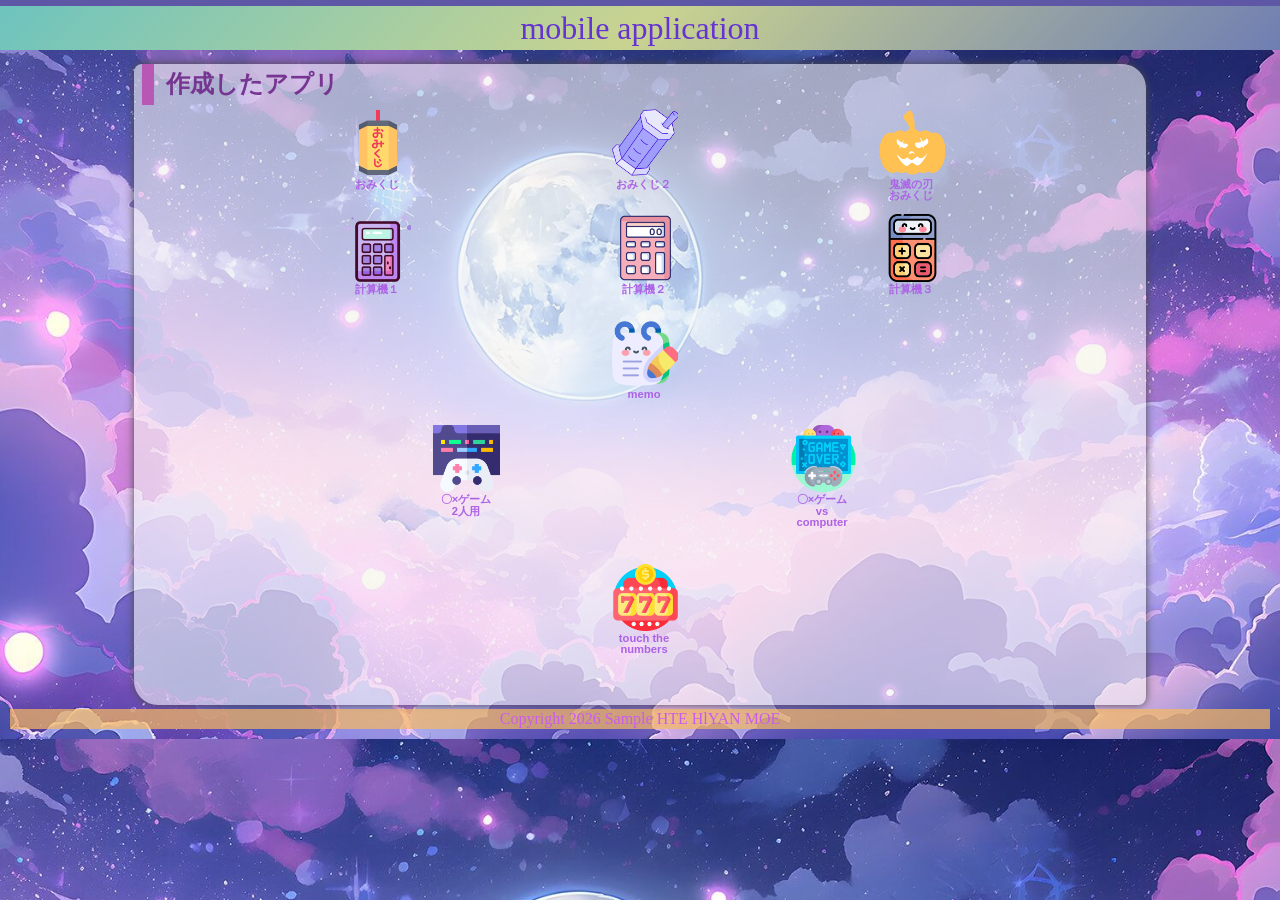
<file: index.html>
<!DOCTYPE html>
<html lang="ja">
  <head>
    <meta charset="UTF-8" />
    <meta name="viewport" content="width=device-width, initial-scale=1.0" />
    <title>mobile application</title>
    <meta name="description" content="mobile application" />

    <link rel="icon" href="favicon.ico" />
    <link rel="stylesheet" href="css/index.css" />
  </head>

  <body>
    <!-- 見出し（みだし） -->
    <header class="header">
      <h1>mobile application</h1>
    </header>

    <!-- 作成したアプリ -->
    <main>
      <section class="container">
        <h2>作成したアプリ</h2>
        <div class="sub_container">
          <div class="item01">
            <a href="./01_omikuji_01-10/omikuji.html" title="01-10.sound"
              ><img
                src="img/omikuji (2).png"
                alt="01-10.omikuji"
                class="img_fit"
              /><br />おみくじ</a
            >
          </div>
          <div class="item01">
            <a
              href="./01_omikuji_01-12/omikuji.html"
              title="01-12.同じ内容が続けて出ないようにする。 "
              ><img
                src="img/omikuji.png"
                alt="01-12.omikuji"
              /><br />おみくじ２</a
            >
          </div>
          <div class="item01">
            <a href="./01_omikuji_kimetsu/omikuji_kimetsu.html" title="鬼滅の刃"
              ><img
                src="img/monster-face.png"
                alt="鬼滅の刃おみくじ"
              /><br />鬼滅の刃<br />おみくじ</a
            >
          </div>
        </div>
        <div class="sub_container">
          <div class="item01">
            <a
              href="./03_calculator02/calculator.html"
              title="03-02. Calculator（関数）"
              ><img
                src="img/calculator.png"
                alt="簡単な計算機"
              /><br />計算機１</a
            >
          </div>
          <div class="item01">
            <a
              href="./03_calculator03/calculator.html"
              title="03-03. Calculator　イコールをボタンにする"
              ><img
                src="img/calculator (1).png"
                alt="簡単な計算機"
              /><br />計算機２</a
            >
          </div>
          <div class="item01">
            <a
              href="./03_calculator_(button)02/calculator_button.html"
              title="03-05. Calculator（キーボードイベント）"
              ><img
                src="img/calculator (2).png"
                alt="全部ボタンの計算機"
              /><br />計算機３</a
            >
          </div>
        </div>
        <div class="sub_container">
          <div class="item01">
            <a href="./04-10_memo/memo.html" title="04-10.EventDelefation"
              ><img src="img/notes (1).png" alt="memo v5" /><br />memo</a
            >
          </div>
        </div>
        <div class="sub_container">
          <div class="item02">
            <a href="./05-06_tic_tac_toe/tic_tac_toe.html" title="05-06. sound"
              ><img
                src="./img/game-development.png"
                alt="〇✖ゲーム（二人用）"
              />〇×ゲーム<br />2人用</a
            >
          </div>
          <div class="item02">
            <a
              href="./05-09_tic_tac_toe/tic_tac_toe.html"
              title="05-09. vs computer level付き"
              ><img
                src="img/game-over.png"
                alt="〇✖ゲームvs compute"
              /><br />〇×ゲーム<br />vs computer</a
            >
          </div>
        </div>
        <div class="sub_container">
          <div class="item02">
            <a href="./08_touch_the_numbers/touch_the_numbers.html" title=""
              ><img
                src="img/lucky.png"
                alt="数字を順番に押すゲーム"
              /><br />touch the numbers</a
            >
          </div>
        </div>

        <div class="filler01"></div>
      </section>

      <!-- フッター -->
      <footer>
        <p>Copyright 2026 Sample HTE HlYAN MOE</p>
      </footer>
    </main>
    <script src="js/index.js"></script>
  </body>
</html>
</file>
<file: css/index.css>
@charset "utf-8";

html {
  /* ブラウザのデフォルトが16px                        */
  /* デフォルトの16pxの代わりに1emが10pxになるように調整 */
  font-size: 62.5%;
}

*,
*::before,
*::after {
  box-sizing: border-box;
}

body {
  line-height: 1.5;
  color: rgb(73, 72, 72);
  font-size: 1.6rem; /* 16px */
  font-family: "Helvetica Neue", Arial, "Hiragino Kaku Gothic ProN",
    "Hiragino Sans", Meiryo, sans-serif;
  text-align: center;
  background-image: url(../img/moon.purple.jpg); /*★自分で画像を設定すること。*/
  background-size: cover;
}

header,
footer,
h1,
h2,
h3,
p,
div,
.container01,
.filler01 {
  margin: 0.2em 0em 0em 0em;
  padding: 0.1em;
}

/*****************************/
/* 見出し（みだし）           */
/*****************************/
header {
  position: fixed; /*ヘッダーを固定（こてい）する*/
  /* 基準（きじゅん）を画面（がめん）の左上（ひだりうえ）に */
  top: 0em;
  left: 0em;
  width: 100%;
  margin: 0;
  padding: 0;
  background-color: rgb(93, 87, 165);
  z-index: 10;
}
h1 {
  font: 2em Rajdhani, "Noto Sans JP";
  color: rgb(101, 51, 209);
  /* background-image: radial-gradient(
    circle 248px at center,
    #16d9e3 0%,
    #30c7ec 47%,
    #46aef7 100%
  ); */
  background: linear-gradient(135deg, #6dc4be, #c9d390, #6f7eb3);
}

h2 {
  padding-left: 0.5em;
  border-left: solid 0.5em rgb(184, 88, 180);
  text-align: left;
  color: rgb(117, 53, 144);
}

/*****************************/
/* ページ                    */
/*****************************/
main {
  z-index: 20;
  margin-top: 3em;
  overflow: auto; /* コンテンツの表示を自動に設定（スクロール） */
}
/*****************************/
/* セクション(section)        */
/*****************************/
.container {
  margin-top: 1em;
  margin-right: auto;
  margin-left: auto;
  padding-left: 0.5em;
  width: 80%;
  border-radius: 0.5em 1.5em;
  background-color: rgba(245, 245, 245, 0.6);
  box-shadow: 0 0 0.5em rgb(73, 72, 72);
}
main > p {
  font: 1.2em bold;
}

/*****************************/
/* アンカー(anchor)           */
/*****************************/
a {
  color: rgb(172, 97, 230);
  font-weight: 900;
  text-decoration: none;
  /* https://developer.mozilla.org/ja/docs/Web/CSS/text-decoration */
}

/* mouseoverでグレースケール */
a:hover {
  opacity: 0.5;
  filter: grayscale(100%);
}

/*****************************/
/* container  item           */
/*****************************/
.sub_container {
  display: flex;
  flex-wrap: wrap;
  justify-content: space-evenly;
  font-size: 0.7em;
}

.item01 {
  position: relative;
  width: 6em;
  height: 9em;
  margin: 0;
  line-height: 1em;
  overflow: hidden;
  opacity: 0;
}

.item02 {
  position: relative;
  width: 6em;
  height: 12em;
  margin: 0;
  line-height: 1em;
  overflow: hidden;
  opacity: 0;
}
.fade-in {
  animation: complexSlideIn 2.5s cubic-bezier(0.22, 1, 0.36, 1) forwards;
}
@keyframes complexSlideIn {
  0% {
    opacity: 0;
    transform: translateX(100px) scale(0.5);
    filter: blur(5px);
  }
  50% {
    opacity: 0.5;
    transform: translateX(-20px) scale(0.5);
    filter: blur(2px); 
  }
  100% {
    opacity: 1;
    transform: translateY(0) scale(1);
    filter: blur(0);
  }
}
.item01 img,
.item02 img {
  width: 6em;
  height: auto;
}

.item01 .img_fit {
  width: auto;
  height: 6em;
  overflow: hidden;
}

/*****************************/
/* フッター                   */
/*****************************/
footer > p {
  /*position: absolute;/*←絶対位置*/
  /*bottom: 5px; /*下に固定*/
  position: relative;
  width: 100%;
  margin: 0px;
  padding: 1px;
  color: rgb(201, 93, 234);
  font: 1em Rajdhani;
  text-align: center;
  background: rgba(247, 185, 98, 0.7);
}
/*******************************************************/
/* レスポンシブ対応　メディアクエリを使ってCSSを切り替える */
/* https://www.design-memo.com/coding/css-media-queries */
/* mobileのときのスタイル */
/*******************************************************/
@media screen and (max-width: 480px) {
  /* body{
        background-size: auto 900px;
    } */
  h1 {
    font-size: 1.5em;
  }
}
</file>
